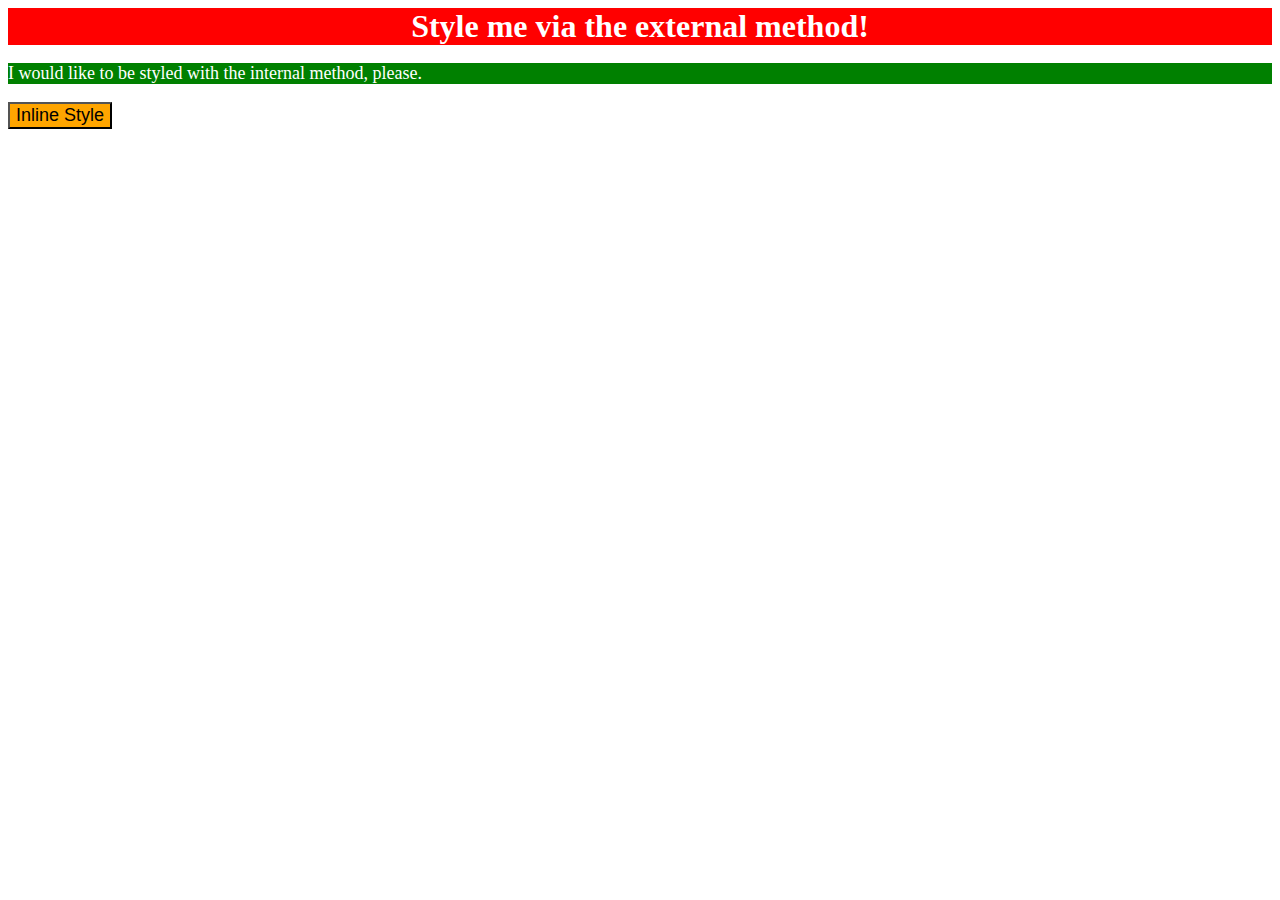
<file: foundations/01-css-methods/index.html>
<!DOCTYPE html>
<html lang="en">
<head>
  <meta charset="UTF-8">
  <meta http-equiv="X-UA-Compatible" content="IE=edge">
  <meta name="viewport" content="width=device-width, initial-scale=1.0">
  <link rel="stylesheet" href="style.css">
  <title>Methods for Adding CSS</title>
  <style>
    p{
      background-color: green;
      color: white;
      font-size: 18px;
    }
  </style>
</head>
<body>
  <div>Style me via the external method!</div>
  <p>I would like to be styled with the internal method, please.</p>
  <button style ="background-color: orange; font-size: 18px;">Inline Style</button>
</body>
</html>
</file>
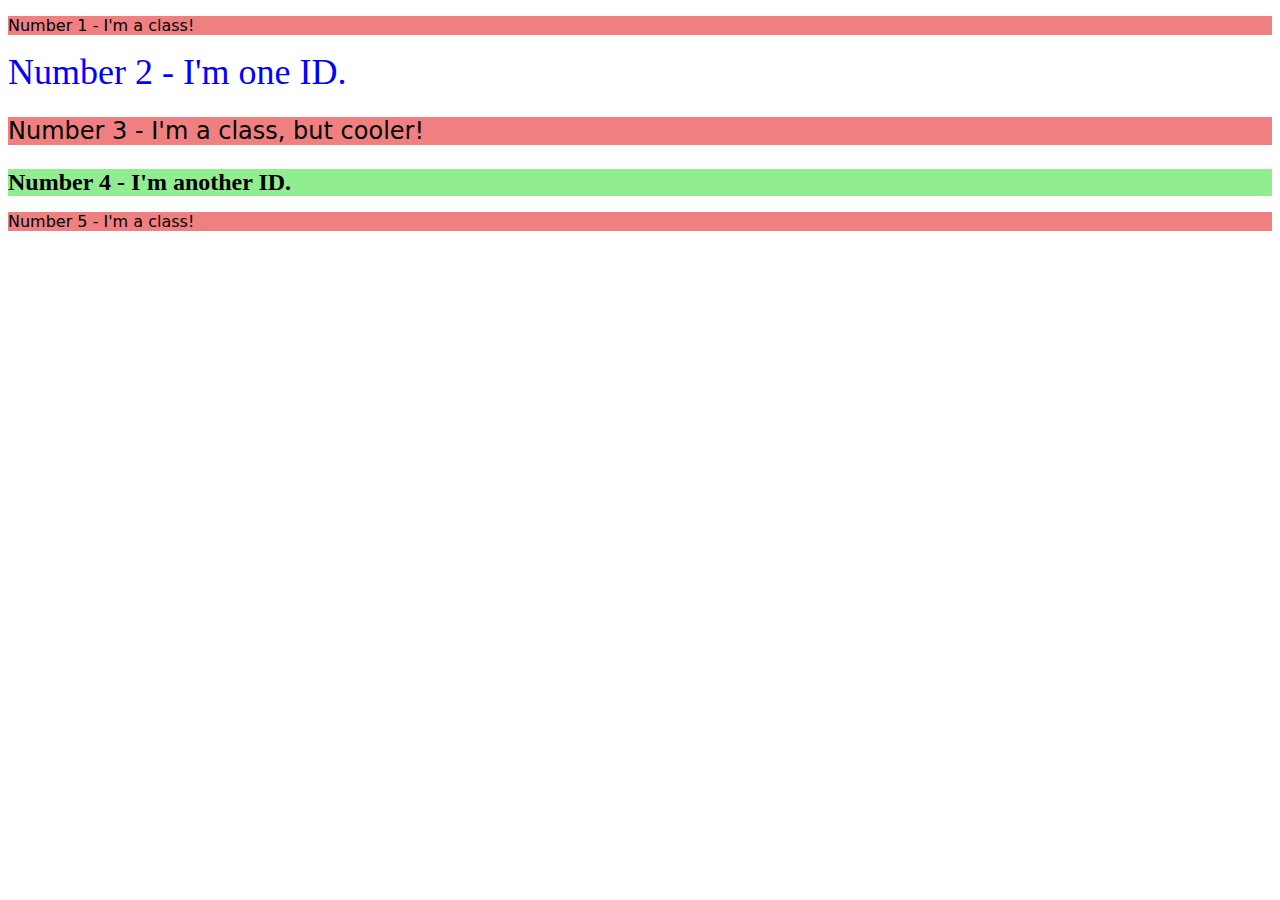
<file: foundations/02-class-id-selectors/index.html>
<!DOCTYPE html>
<html lang="en">
<head>
  <meta charset="UTF-8">
  <meta http-equiv="X-UA-Compatible" content="IE=edge">
  <meta name="viewport" content="width=device-width, initial-scale=1.0">
  <title>Class and ID Selectors</title>
  <link rel="stylesheet" href="style.css">
</head>
<body>
  <p class="odd"> Number 1 - I'm a class!</p>
  <div id="two">Number 2 - I'm one ID.</div>
  <p class="odd three">Number 3 - I'm a class, but cooler!</p>
  <div id="four">Number 4 - I'm another ID.</div>
  <p class="odd">Number 5 - I'm a class!</p>
</body>
</html>
</file>
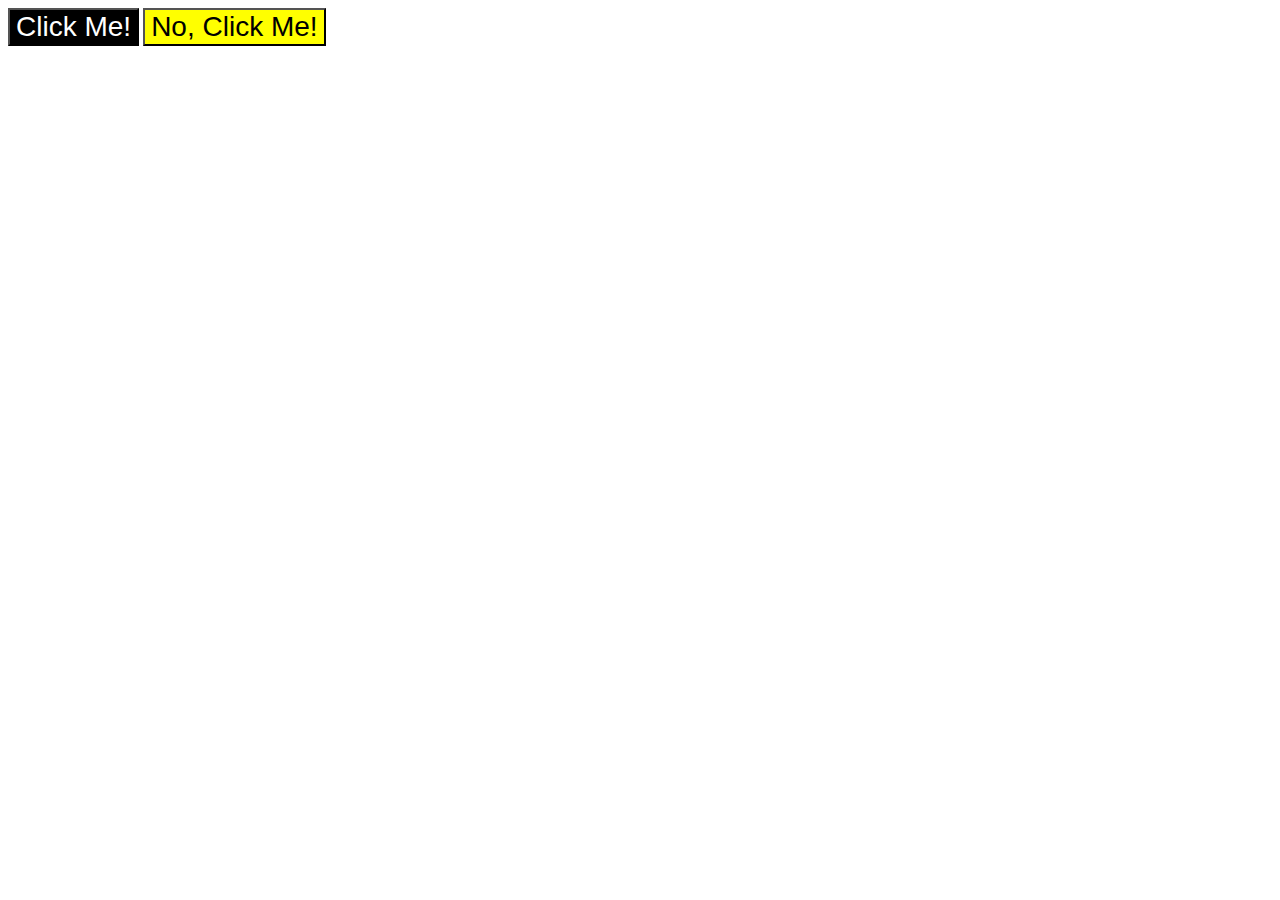
<file: foundations/03-grouping-selectors/index.html>
<!DOCTYPE html>
<html lang="en">
<head>
  <meta charset="UTF-8">
  <meta http-equiv="X-UA-Compatible" content="IE=edge">
  <meta name="viewport" content="width=device-width, initial-scale=1.0">
  <title>Grouping Selectors</title>
  <link rel="stylesheet" href="style.css">
</head>
<body>
  <button class="first">Click Me!</button>
  <button class ="second">No, Click Me!</button>
</body>
</html>
</file>
<file: foundations/01-css-methods/style.css>
div{
    color: white;
    background-color: red;
    font-size: 32px;
    text-align: center;
    font-weight: bold;
}
</file>
<file: foundations/02-class-id-selectors/style.css>
.odd{
    background-color: lightcoral;
    font-family: Verdana, DejaVu Sans, sans-serif;
}
.three {
    font-size: 24px;
}
#four {
    background-color: lightgreen;
    font-size: 24px;
    font-weight: bold;
}
#two {
    color: blue;
    font-size: 36px;
}
</file>
<file: foundations/03-grouping-selectors/style.css>
.first {
    background-color: black;
    color: white;
}
.second {
    background-color: yellow;
}
.first,
.second {
    font-size: 28px;
    font-family: Helvetica, "Times New Roman", sans-serif;
}
</file>
